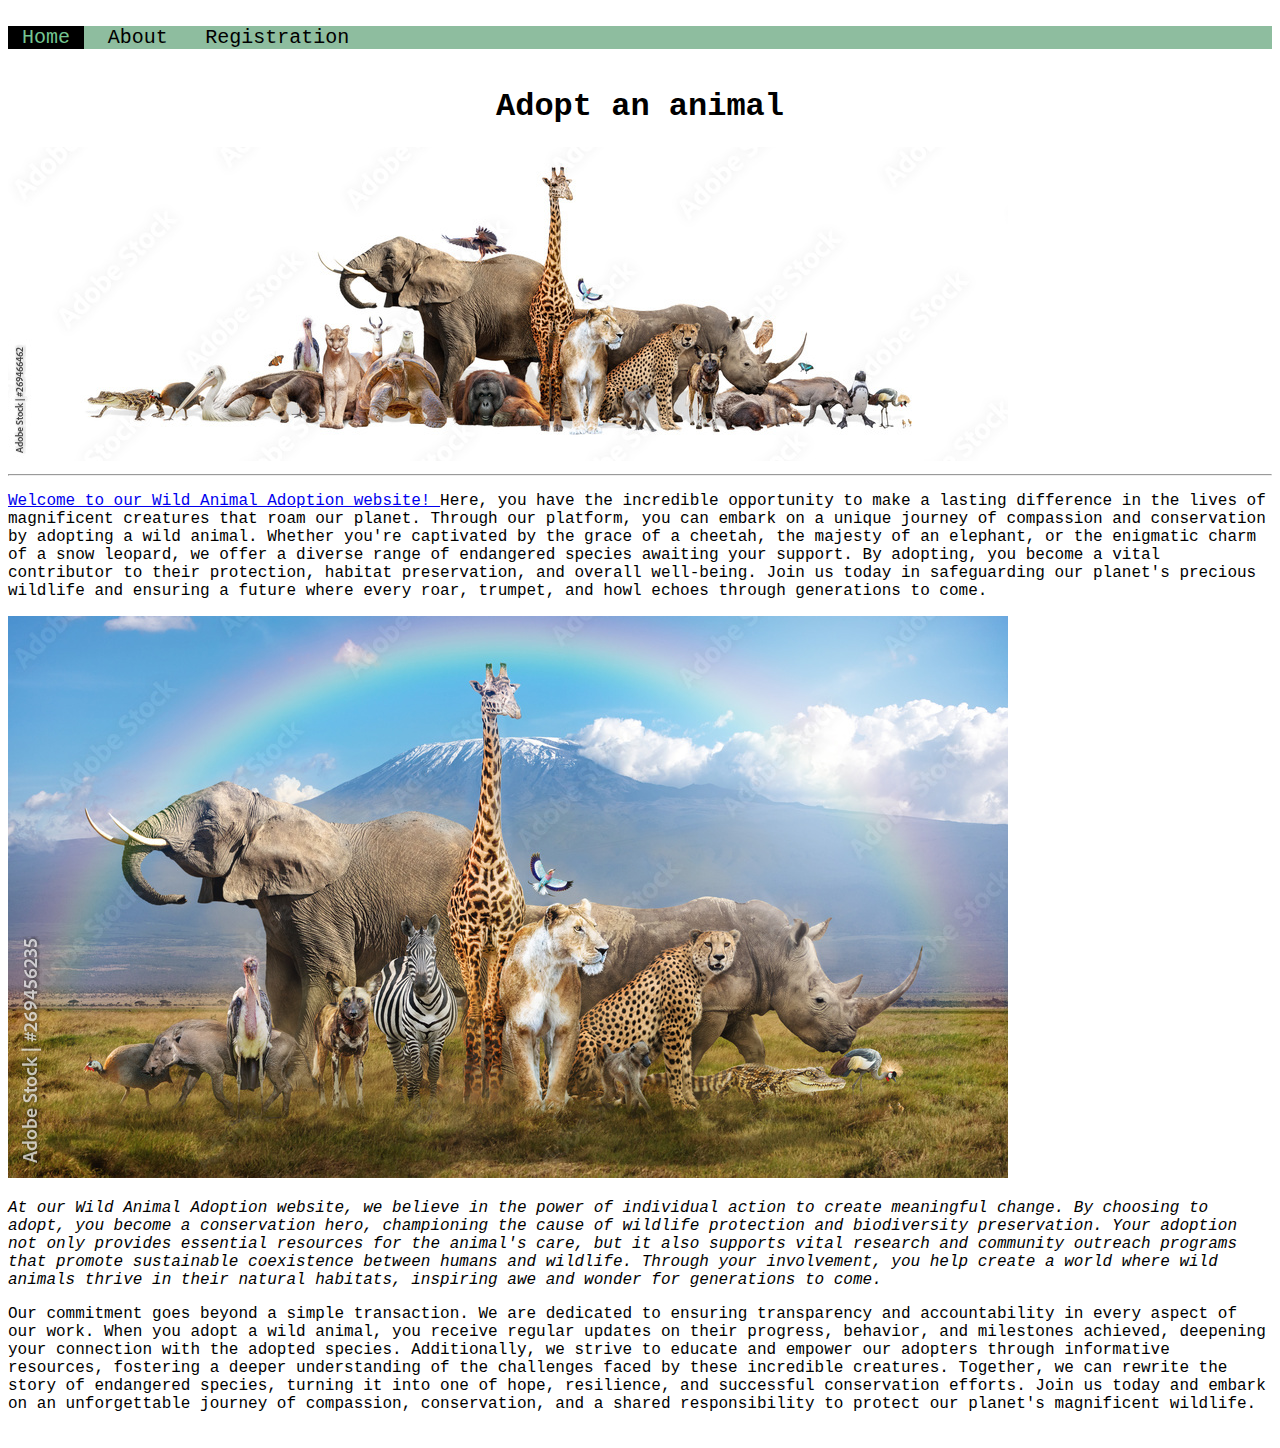
<file: CAT2/index.html>
<!DOCTYPE html>
<html>
<head>
	<meta charset="utf-8">
	<meta name="viewport" content="width=device-width, initial-scale=1">
	<title>Home</title>
	<link rel="stylesheet" type="text/css" href="navBar.css">
</head>
<body>
	<br>
	<ul class="navBar">
		<li><a href="index.html" class="active">Home</a></li>
		<li><a href="about.html">About</a></li>
		<li><a href="registration.html">Registration</a></li>
	</ul>
	<br>
	<h1 style="text-align: center;">Adopt an animal</h1>
	<img src="animals.jpg">
	<br>
	<hr>
	<p><a href="registration.html">Welcome to our Wild Animal Adoption website! </a>Here, you have the incredible opportunity to make a lasting difference in the lives of magnificent creatures that roam our planet. Through our platform, you can embark on a unique journey of compassion and conservation by adopting a wild animal. Whether you're captivated by the grace of a cheetah, the majesty of an elephant, or the enigmatic charm of a snow leopard, we offer a diverse range of endangered species awaiting your support. By adopting, you become a vital contributor to their protection, habitat preservation, and overall well-being. Join us today in safeguarding our planet's precious wildlife and ensuring a future where every roar, trumpet, and howl echoes through generations to come.</p>
	<img src="animals2.jpg">

	<p><i>At our Wild Animal Adoption website, we believe in the power of individual action to create meaningful change. By choosing to adopt, you become a conservation hero, championing the cause of wildlife protection and biodiversity preservation. Your adoption not only provides essential resources for the animal's care, but it also supports vital research and community outreach programs that promote sustainable coexistence between humans and wildlife. Through your involvement, you help create a world where wild animals thrive in their natural habitats, inspiring awe and wonder for generations to come.</i></p>

	<p>Our commitment goes beyond a simple transaction. We are dedicated to ensuring transparency and accountability in every aspect of our work. When you adopt a wild animal, you receive regular updates on their progress, behavior, and milestones achieved, deepening your connection with the adopted species. Additionally, we strive to educate and empower our adopters through informative resources, fostering a deeper understanding of the challenges faced by these incredible creatures. Together, we can rewrite the story of endangered species, turning it into one of hope, resilience, and successful conservation efforts. Join us today and embark on an unforgettable journey of compassion, conservation, and a shared responsibility to protect our planet's magnificent wildlife.</p>

</body>
</html>
</file>
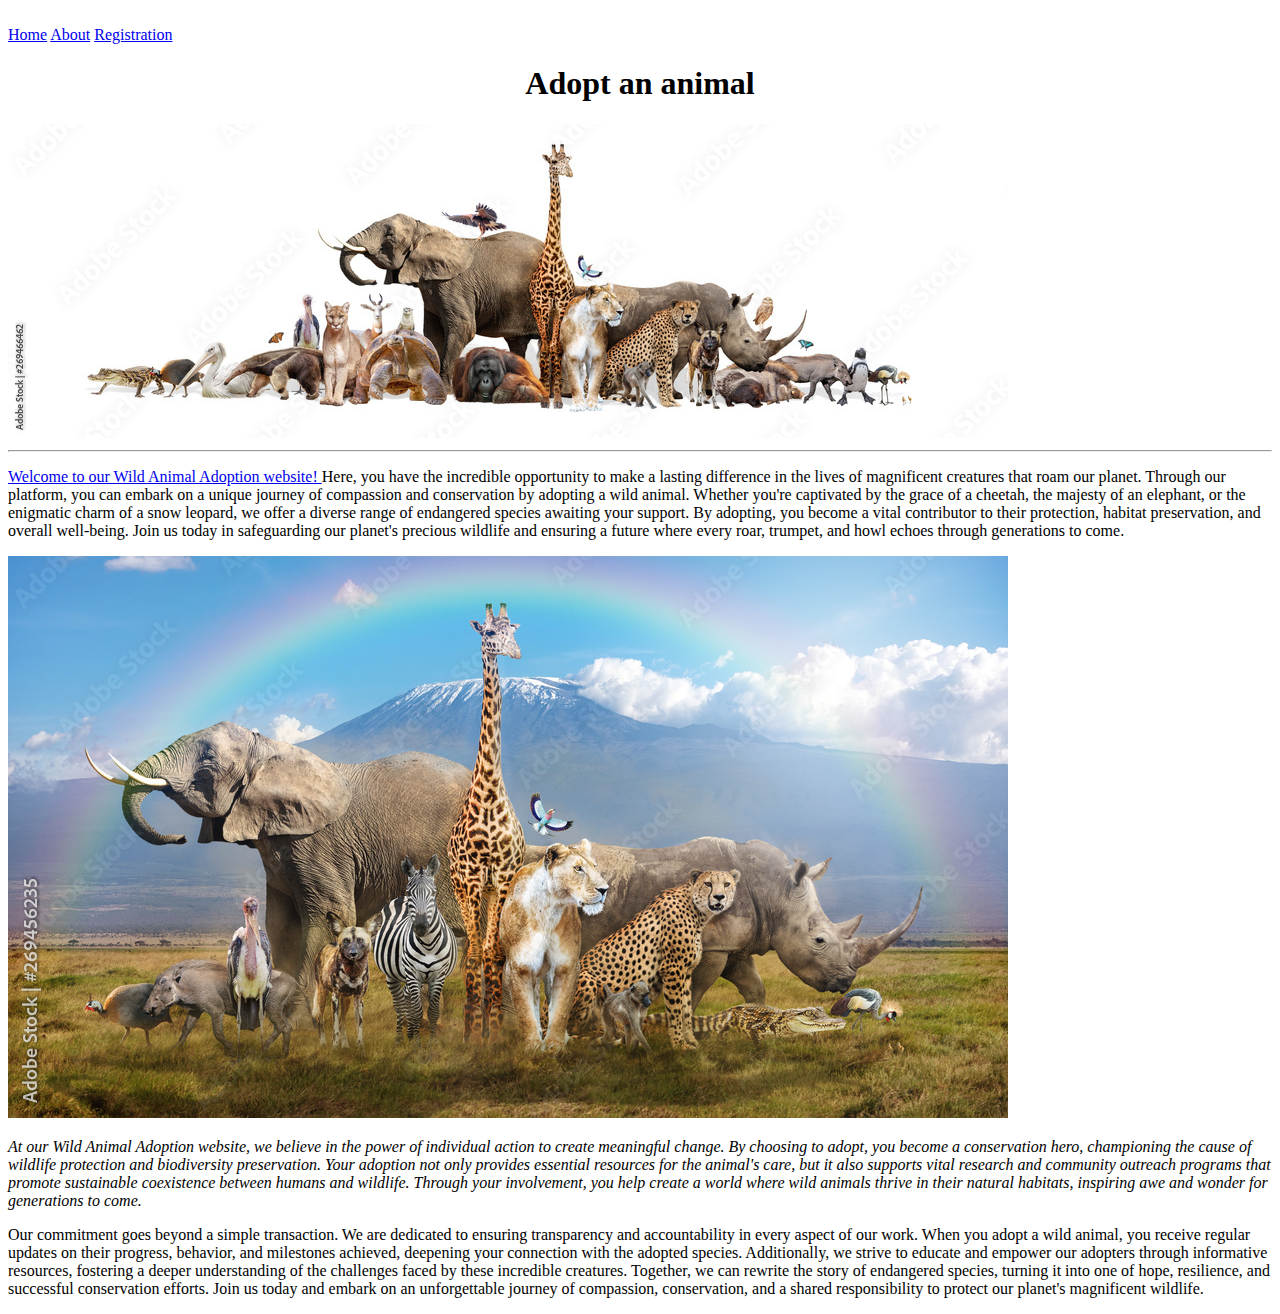
<file: Lab1/index.html>
<!DOCTYPE html>
<html>
<head>
	<meta charset="utf-8">
	<meta name="viewport" content="width=device-width, initial-scale=1">
	<title>Home</title>
</head>
<body>
	<br>
	<a href="index.html">Home</a>
	<a href="about.html">About</a>
	<a href="registration.html">Registration</a>
	<br>
	<h1 style="text-align: center;">Adopt an animal</h1>
	<img src="animals.jpg">
	<br>
	<hr>
	<p><a href="registration.html">Welcome to our Wild Animal Adoption website! </a>Here, you have the incredible opportunity to make a lasting difference in the lives of magnificent creatures that roam our planet. Through our platform, you can embark on a unique journey of compassion and conservation by adopting a wild animal. Whether you're captivated by the grace of a cheetah, the majesty of an elephant, or the enigmatic charm of a snow leopard, we offer a diverse range of endangered species awaiting your support. By adopting, you become a vital contributor to their protection, habitat preservation, and overall well-being. Join us today in safeguarding our planet's precious wildlife and ensuring a future where every roar, trumpet, and howl echoes through generations to come.</p>
	<img src="animals2.jpg">

	<p><i>At our Wild Animal Adoption website, we believe in the power of individual action to create meaningful change. By choosing to adopt, you become a conservation hero, championing the cause of wildlife protection and biodiversity preservation. Your adoption not only provides essential resources for the animal's care, but it also supports vital research and community outreach programs that promote sustainable coexistence between humans and wildlife. Through your involvement, you help create a world where wild animals thrive in their natural habitats, inspiring awe and wonder for generations to come.</i></p>

	<p>Our commitment goes beyond a simple transaction. We are dedicated to ensuring transparency and accountability in every aspect of our work. When you adopt a wild animal, you receive regular updates on their progress, behavior, and milestones achieved, deepening your connection with the adopted species. Additionally, we strive to educate and empower our adopters through informative resources, fostering a deeper understanding of the challenges faced by these incredible creatures. Together, we can rewrite the story of endangered species, turning it into one of hope, resilience, and successful conservation efforts. Join us today and embark on an unforgettable journey of compassion, conservation, and a shared responsibility to protect our planet's magnificent wildlife.</p>

</body>
</html>
</file>
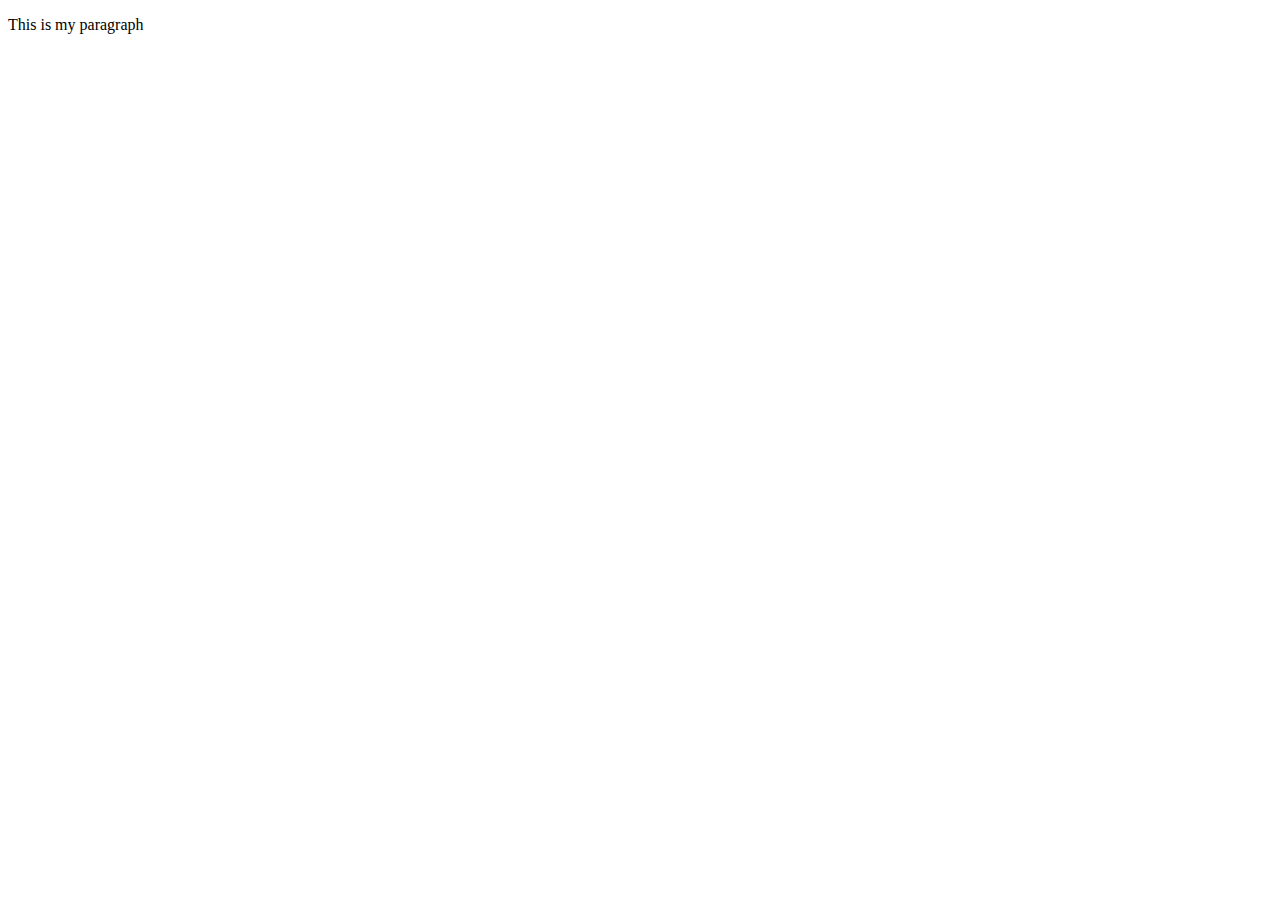
<file: JavaScript/JS1/index.html>
<!DOCTYPE html>
<!DOCTYPE html>
<html>
<head>
	<meta charset="utf-8">
	<meta name="viewport" content="width=device-width, initial-scale=1">
	<title>JavaScript Class</title>
	<!--Can be added to either the head or body section-->
	<script>
		//statement logs something on console. Like printing
		console.log("Hello World");
	</script>
</head>
<body>
	<p id="myParagraph" class="parClass">This is my paragraph</p>

	<!--Can be added at the end of the body section so that the webpage loads first to make it faster-->
	<script src="index.js"></script>
</body>
</html>
</file>
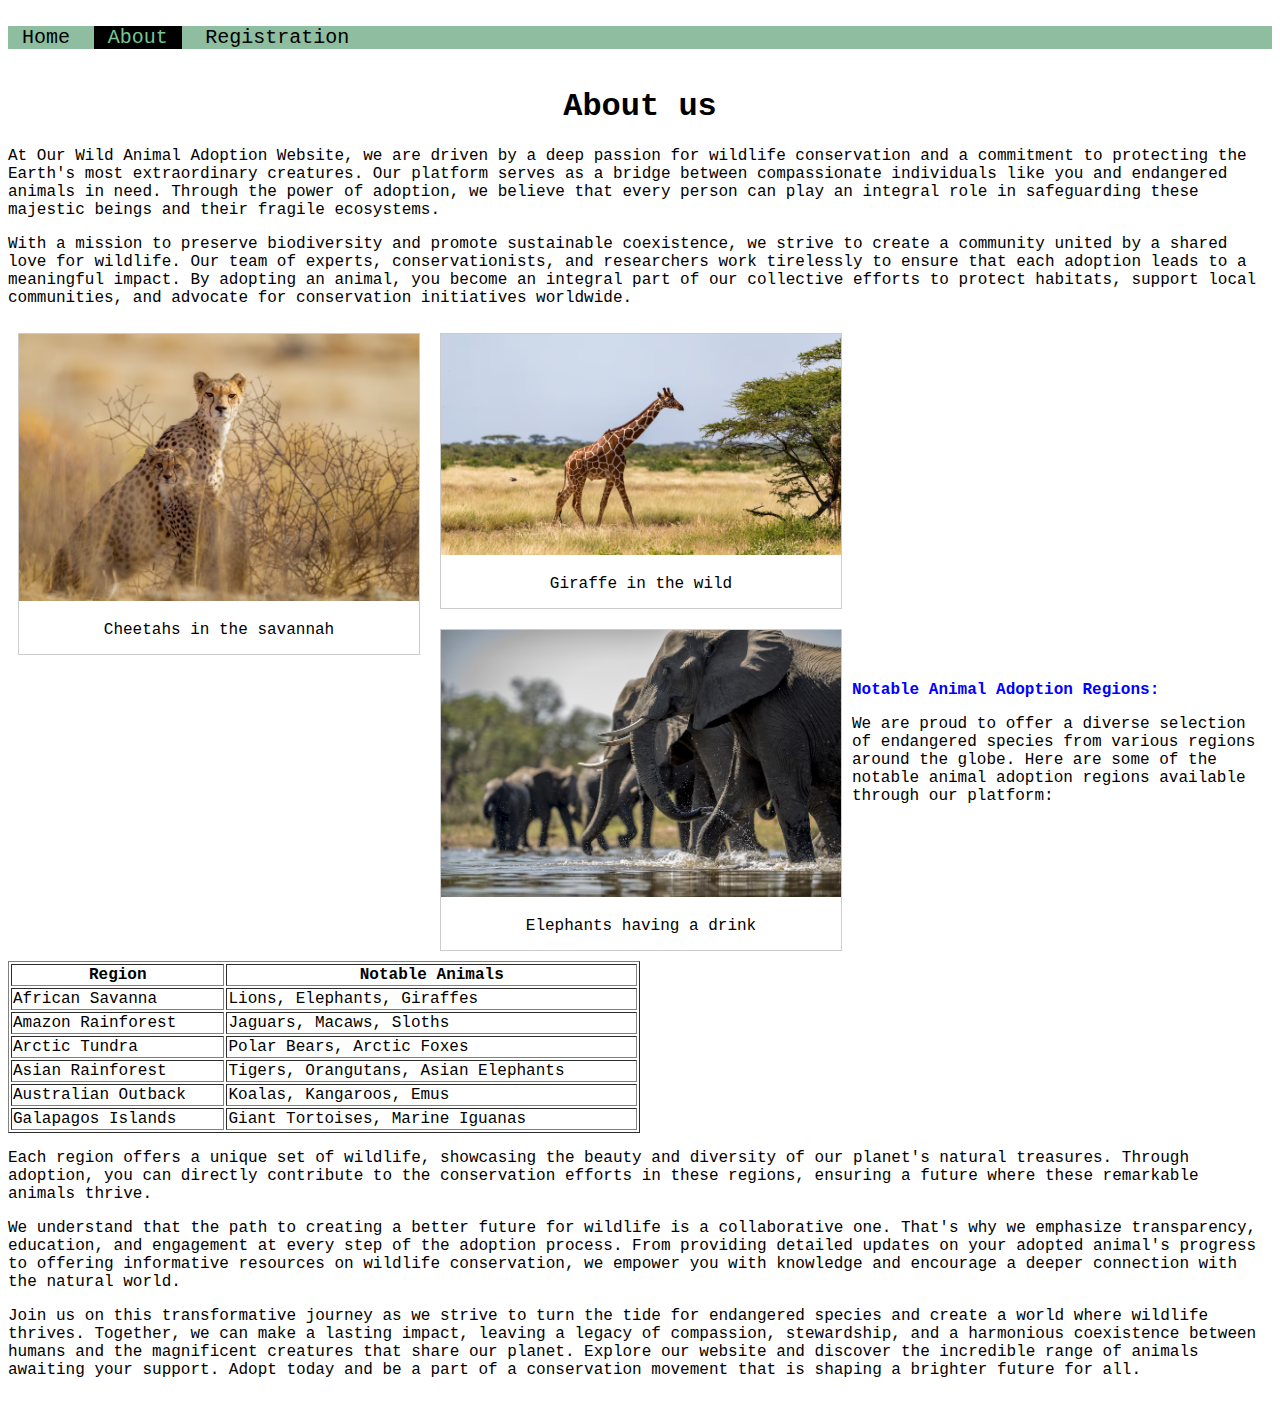
<file: CAT2/about.html>
<!DOCTYPE html>
<html>
<head>
	<meta charset="utf-8">
	<meta name="viewport" content="width=device-width, initial-scale=1">
	<title>About</title>
	<link rel="stylesheet" type="text/css" href="navBar.css">
	<link rel="stylesheet" type="text/css" href="imgGallery.css">
</head>
<body>
	<br>
	<ul class="navBar">
		<li><a href="index.html">Home</a></li>
		<li><a href="about.html" class="active">About</a></li>
		<li><a href="registration.html">Registration</a></li>
	</ul>
	<br>
	<h1 style="text-align: center;">About us</h1>
	<p>At Our Wild Animal Adoption Website, we are driven by a deep passion for wildlife conservation and a commitment to protecting the Earth's most extraordinary creatures. Our platform serves as a bridge between compassionate individuals like you and endangered animals in need. Through the power of adoption, we believe that every person can play an integral role in safeguarding these majestic beings and their fragile ecosystems.</p>
	<p>With a mission to preserve biodiversity and promote sustainable coexistence, we strive to create a community united by a shared love for wildlife. Our team of experts, conservationists, and researchers work tirelessly to ensure that each adoption leads to a meaningful impact. By adopting an animal, you become an integral part of our collective efforts to protect habitats, support local communities, and advocate for conservation initiatives worldwide.</p>
	<div class="gallery">
 		<a target="_blank" href="cheetah.avif">
    		<img src="cheetah.avif" alt="Cheetah" width="600" height="400">
  		</a>
  		<div class="desc">Cheetahs in the savannah</div>
	</div>
	<div class="gallery">
 		<a target="_blank" href="giraffe.avif">
    		<img src="giraffe.avif" alt="Giraffe" width="600" height="400">
  		</a>
  		<div class="desc">Giraffe in the wild</div>
	</div>
	<div class="gallery">
 		<a target="_blank" href="elephants.avif">
    		<img src="elephants.avif" alt="Elephant" width="600" height="400">
  		</a>
  		<div class="desc">Elephants having a drink</div>
	</div>
	<br>
	<br><br><br><br><br><br><br><br><br><br><br><br><br><br><br><br><br><br>
	<p style="color: blue"><b>Notable Animal Adoption Regions:</b></p>
	<p>We are proud to offer a diverse selection of endangered species from various regions around the globe. Here are some of the notable animal adoption regions available through our platform:</p>
	<table border="1px" width="50%">
			<!-- tr creates table row -->
			<tr>
				<th>Region</th>
				<th>Notable Animals</th>
			</tr>
			<tr>
				<td>African Savanna</td>
				<td>Lions, Elephants, Giraffes</td>
			</tr>
			<tr>
				<td>Amazon Rainforest</td>
				<td>Jaguars, Macaws, Sloths</td>
			</tr>
			<tr>
				<td>Arctic Tundra</td>
				<td>Polar Bears, Arctic Foxes</td>
			</tr>
			<tr>
				<td>Asian Rainforest</td>
				<td>Tigers, Orangutans, Asian Elephants</td>
			</tr>
			<tr>
				<td>Australian Outback</td>
				<td>Koalas, Kangaroos, Emus</td>
			</tr>
			<tr>
				<td>Galapagos Islands</td>
				<td>Giant Tortoises, Marine Iguanas</td>
			</tr>
		</table>
		<p>Each region offers a unique set of wildlife, showcasing the beauty and diversity of our planet's natural treasures. Through adoption, you can directly contribute to the conservation efforts in these regions, ensuring a future where these remarkable animals thrive.</p>
		<p>We understand that the path to creating a better future for wildlife is a collaborative one. That's why we emphasize transparency, education, and engagement at every step of the adoption process. From providing detailed updates on your adopted animal's progress to offering informative resources on wildlife conservation, we empower you with knowledge and encourage a deeper connection with the natural world.</p>
		<p>Join us on this transformative journey as we strive to turn the tide for endangered species and create a world where wildlife thrives. Together, we can make a lasting impact, leaving a legacy of compassion, stewardship, and a harmonious coexistence between humans and the magnificent creatures that share our planet. Explore our website and discover the incredible range of animals awaiting your support. Adopt today and be a part of a conservation movement that is shaping a brighter future for all.</p>
</body>
</html>
</file>
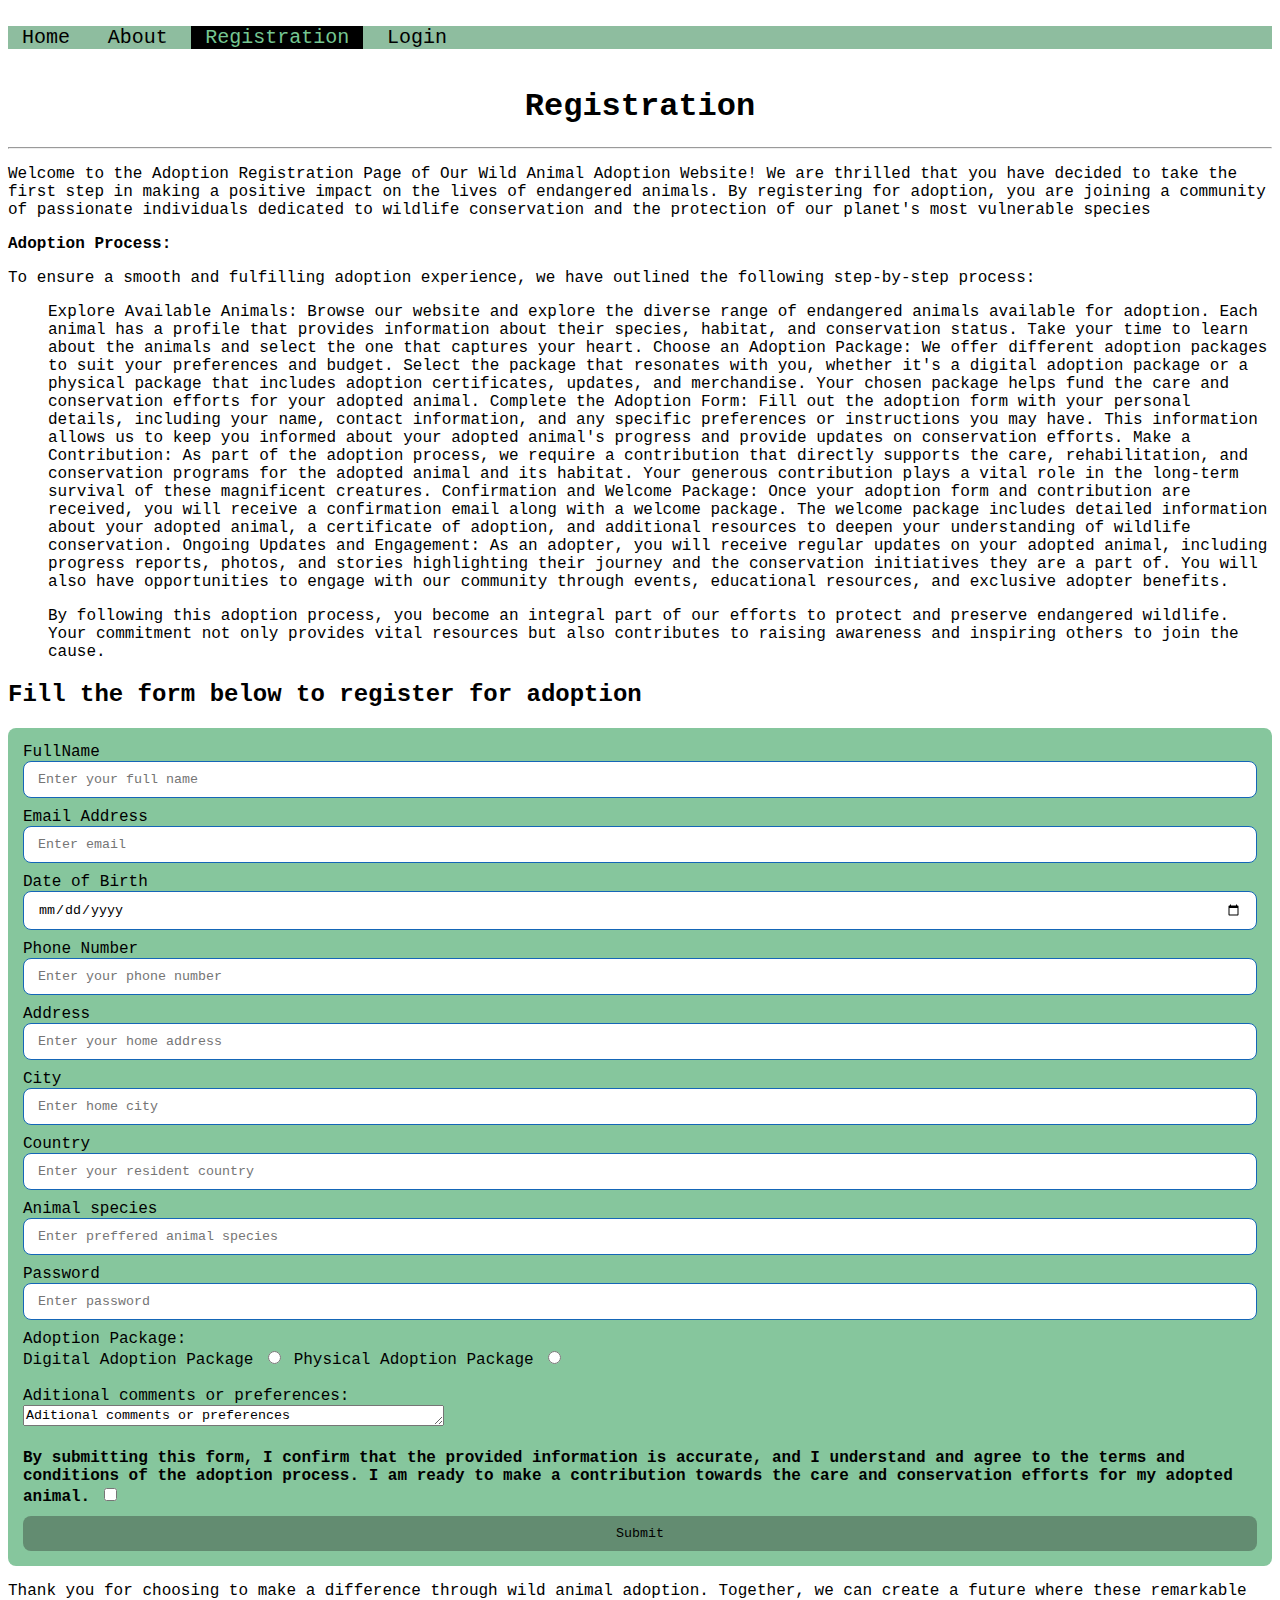
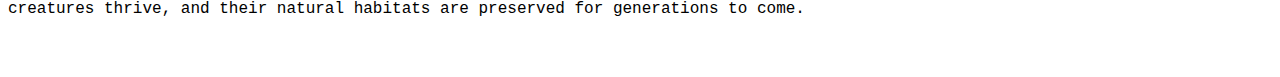
<file: CAT2/registration.html>
<!DOCTYPE html>
<html>
<head>
	<meta charset="utf-8">
	<meta name="viewport" content="width=device-width, initial-scale=1">
	<title>Registration</title>
	<link rel="stylesheet" type="text/css" href="navBar.css">
	<link rel="stylesheet" type="text/css" href="form.css">
</head>
<body>
	<br>
	<ul class="navBar">
		<li><a href="index.html">Home</a></li>
		<li><a href="about.html">About</a></li>
		<li><a href="registration.html" class="active">Registration</a></li>
		<li><a href="login.php" class="login">Login</a></li>
	</ul>
	<br>
	<h1 style="text-align: center;">Registration</h1>
	<hr>
	<p>Welcome to the Adoption Registration Page of Our Wild Animal Adoption Website! We are thrilled that you have decided to take the first step in making a positive impact on the lives of endangered animals. By registering for adoption, you are joining a community of passionate individuals dedicated to wildlife conservation and the protection of our planet's most vulnerable species</p>
	<p><b>Adoption Process:</b></p>
	<p>To ensure a smooth and fulfilling adoption experience, we have outlined the following step-by-step process:</p>
	<ol>
		<li>Explore Available Animals: Browse our website and explore the diverse range of endangered animals available for adoption. Each animal has a profile that provides information about their species, habitat, and conservation status. Take your time to learn about the animals and select the one that captures your heart.</li>
		<li>Choose an Adoption Package: We offer different adoption packages to suit your preferences and budget. Select the package that resonates with you, whether it's a digital adoption package or a physical package that includes adoption certificates, updates, and merchandise. Your chosen package helps fund the care and conservation efforts for your adopted animal.</li>
		<li>Complete the Adoption Form: Fill out the adoption form with your personal details, including your name, contact information, and any specific preferences or instructions you may have. This information allows us to keep you informed about your adopted animal's progress and provide updates on conservation efforts.</li>
		<li>Make a Contribution: As part of the adoption process, we require a contribution that directly supports the care, rehabilitation, and conservation programs for the adopted animal and its habitat. Your generous contribution plays a vital role in the long-term survival of these magnificent creatures.</li>
		<li>Confirmation and Welcome Package: Once your adoption form and contribution are received, you will receive a confirmation email along with a welcome package. The welcome package includes detailed information about your adopted animal, a certificate of adoption, and additional resources to deepen your understanding of wildlife conservation.</li>
		<li>Ongoing Updates and Engagement: As an adopter, you will receive regular updates on your adopted animal, including progress reports, photos, and stories highlighting their journey and the conservation initiatives they are a part of. You will also have opportunities to engage with our community through events, educational resources, and exclusive adopter benefits.</li>
		<p>By following this adoption process, you become an integral part of our efforts to protect and preserve endangered wildlife. Your commitment not only provides vital resources but also contributes to raising awareness and inspiring others to join the cause.</p>
	</ol>
	<h2>Fill the form below to register for adoption</h2>
	<div class="register">
		<form id="form" class="form">
			<label>FullName</label>
			<input type="text" class="username" id="username" name="username" placeholder="Enter your full name">
			<label>Email Address</label>
			<input type="text" class="email" id="email" name="email" placeholder="Enter email">
			<label>Date of Birth</label>
			<input type="date" class="dob" id = "dob" placeholder="Enter your dd/mm/yr">
			<label>Phone Number</label>
			<input type="Number" class="phoneNumber" id="phoneNumber" name="phoneNumber" placeholder="Enter your phone number">
			<label>Address</label>
			<input type="Number" name="homeAddress" placeholder="Enter your home address">
			<label>City</label>
			<input type="text" name="city" placeholder="Enter home city">
			<label>Country</label>
			<input type="text" name="country" placeholder="Enter your resident country">
			<label>Animal species</label>
			<input type="text" name="animalSpecies" placeholder="Enter preffered animal species">
			<label>Password</label>
			<input type="password" class="password" id="password" name="password" placeholder="Enter password">
			<label>Adoption Package:</label>
			<br>
			<label>Digital Adoption Package</label>
			<input type="radio" name="adoptionPackage" value="digitalAdoption">
			<label>Physical Adoption Package</label>
			<input type="radio" name="adoptionPackage" value="physicalAdoption">
			<br>
			<br>
			<label>Aditional comments or preferences:</label>
			<br>
			<textarea rows="1" cols="50" name="additionalComments">Aditional comments or preferences</textarea>
			<br>
			<br>
			<label><b>By submitting this form, I confirm that the provided information is accurate, and I understand and agree to the terms and conditions of the adoption process. I am ready to make a contribution towards the care and conservation efforts for my adopted animal.</b></label>
			<input type="checkbox" name="TnC" required>
			<input type="submit" name="submit" value="Submit">
		</form>
	</div>
	<p>Thank you for choosing to make a difference through wild animal adoption. Together, we can create a future where these remarkable creatures thrive, and their natural habitats are preserved for generations to come.</p>

	<!-- <script type="text/javascript" src="reg.js"></script> -->
	<script type="text/javascript" src="registration.js"></script>

</body>
</html>
</file>
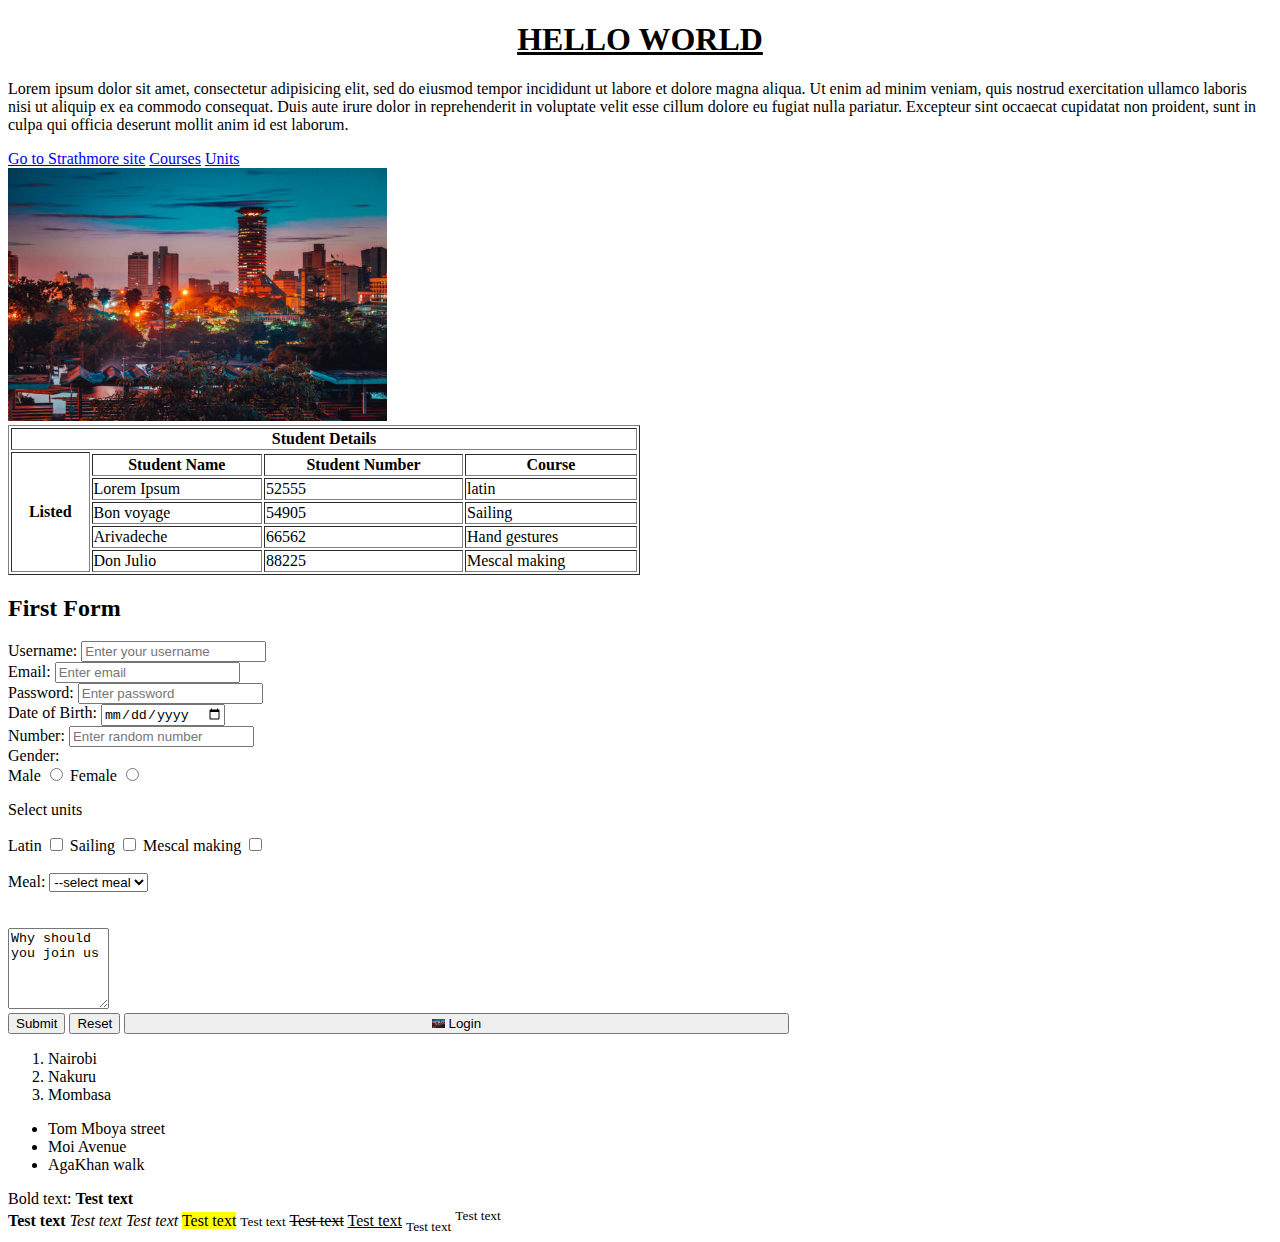
<file: Class work/home2.html>
<!-- Basic structure of HTML files -->
<!DOCTYPE html> <!-- helps browser know it is a html5 doc -->
<html>
	<head> <!-- info about the page -->
		<title> Web Dev Evening</title>
	</head>
	<body> <!-- elements to be seen on the page-->
		<!-- headings -->
		<!-- style attribute to style elements -->
		<!-- is a hectic method to style asit is inline styling -->
		<!-- this means that all elements need to be styled individually. Easier in CSS -->
		<h1 style="text-align: center; text-decoration: underline;">HELLO WORLD</h1>
		<!--	
		<h2>HELLO WORLD</h2>
		<h3>HELLO WORLD</h3>
		<h4>HELLO WORLD</h4>
		<h5>HELLO WORLD</h5>
		<h6>HELLO WORLD</h6>
		-->
		<!-- paragraphs -->
		<p>Lorem ipsum dolor sit amet, consectetur adipisicing elit, sed do eiusmod
		tempor incididunt ut labore et dolore magna aliqua. Ut enim ad minim veniam,
		quis nostrud exercitation ullamco laboris nisi ut aliquip ex ea commodo
		consequat. Duis aute irure dolor in reprehenderit in voluptate velit esse
		cillum dolore eu fugiat nulla pariatur. Excepteur sint occaecat cupidatat non
		proident, sunt in culpa qui officia deserunt mollit anim id est laborum.</p>
		<!-- links -->
		<!-- <a> is the first element we are looking at-->
		<!-- elements have attributes placed in opening tab. For links it its href -->
		<a href="https://strathmore.edu/">Go to Strathmore site</a>
		<!-- this element can also link to another file we've created -->
		<a href="index.html">Courses</a>
		<!-- to avoid linking to a non existent file, # can be used instead of leaving the attribute empty -->
		<a href="#">Units</a>
		<!-- images -->
		<!-- image is self closing and attribute source -->
		<!--width attribute scales so just one suffices. 
			alt provides descriptive text incase source image fails  -->
		<!-- br breaks to a new line -->
		<br>
		<img src="nairobi.jpg" width="30%" alt="Nighttime Nairobi skyline" >
		<br>
		<!-- tables -->
		<!-- border attribte to put borders on our table -->
		<table border="1px" width="50%">
			<!-- tr creates table row -->
			<tr>
				<!-- colspan used to merge fields in a table. rowspan used for rows 
					number describes how far to span-->
				<th colspan="4">Student Details</th> 
			</tr>
			<tr>
				<th rowspan="6">Listed</th>
			</tr>
			<tr>
				<!-- td Table Data, creates columns. each td is each column -->
				<!-- th can be used to designate, using bold, the header row of the table -->
				<th>Student Name</th>
				<th>Student Number</th>
				<th>Course</th>
			</tr>
			<tr>
				<td>Lorem Ipsum</td>
				<td>52555</td>
				<td>latin</td>
			</tr>
			<tr>
				<td>Bon voyage</td>
				<td>54905</td>
				<td>Sailing</td>
			</tr>
			<tr>
				<td>Arivadeche</td>
				<td>66562</td>
				<td>Hand gestures</td>
			</tr>
			<tr>
				<td>Don Julio</td>
				<td>88225</td>
				<td>Mescal making</td>
			</tr>
		</table>
		<h2>First Form</h2>
		<!-- forms and form elements -->
		<!-- action attribute selects where the form should be stores in the DB once submitted -->
		<form action="registration.php" method="post">
			<!-- Div element converts an inline elements into a block elements -->
			<!-- this allows the element to take up the whole line on the page -->
			<div>
				<!-- label is a more appropriate way of adding tags too input fields compared to paragraphs -->
				<label for="username">Username:</label>
				<!-- input creates an input field -->
				<!-- type defines type of data to be received. defauls to text(alphanumeric characters) -->
				<!-- name helps link input to datatype in backend -->
				<!-- placeholder houses descrition for user on data needed -->
				<!-- required highlights necessary fields that cannot remain empty -->
				<input type="text" name="username" placeholder="Enter your username" required>
			</div>
			<div>
				<label for="useremail">Email:</label>
				<input type="email" name="useremail" placeholder="Enter email" required>
			</div>
			<div>
				<label for="password">Password:</label>
				<input type="password" name="password" placeholder="Enter password" required>
			</div>
			<div>
				<label for="userdob">Date of Birth:</label>
				<input type="Date" name="userdob" placeholder="Enter date of birth" required>
			</div>
			<div>
				<label for="number">Number:</label>
				<input type="Number" name="number" placeholder="Enter random number">
			</div>
			<!-- Radio buttons -->
			<!-- Radio buttons used for drop down select options -->
			<!-- Radio buttons should have the same name to keep user to only selecting one -->
			<!-- Value attribute here is important as they are the defaults for select option -->
			<label for="gender">Gender:</label>
			<div>
				<label>Male</label>
				<input type="radio" name="gender" value="male">
				<label>Female</label>
				<input type="radio" name="gender" value="female">
			</div>
			<!-- Checkbox -->
			<!-- unlike radio button, checkbox should have different names to allow multiple inputs -->
			<div>
				<p>Select units</p>
				<label>Latin</label>
				<input type="checkbox" name="unit1">
				<label>Sailing</label>
				<input type="checkbox" name="unit2">
				<label>Mescal making</label>
				<input type="checkbox" name="unit3">
			</div>
			<br>
			<!-- Select element -->
			<!-- used for selecting options off a drop down menu -->
			<div>
				<label for="meals">Meal:</label>
				<select name="meals">
					<option>--select meal</option>
					<option>Rice</option>
					<option>Beans</option>
					<option>Chapati</option>
					<option>Ugali</option>
				</select>
			</div>
			<br>
			<br>
			<!-- text area used to provide text field -->
			<textarea rows="5" cols="10">Why should you join us</textarea>
			<div>
				<input type="submit" name="submit">
				<input type="reset" name="reset">
				<!-- Button -->
				<!-- buttons usefull as you can embed icons and other items within it -->
				<button>
					<img src="nairobi.jpg" width="2%">
					Login
				</button>
			</div>
		</form>
		<!-- Lists -->
		<!-- Ordered lists -->
		<ol>
			<li>Nairobi</li>
			<li>Nakuru</li>
			<li>Mombasa</li>
		</ol>
		<!-- Unordered lists -->
		<ul>
			<li>Tom Mboya street</li>
			<li>Moi Avenue</li>
			<li>AgaKhan walk</li>
		</ul>
		<!-- Various text editing elements -->
		<div>
			<label>Bold text:</label>
			<b>Test text</b>
		</div>
		<strong>Test text</strong>
		<i>Test text</i>
		<em>Test text</em>
		<mark>Test text</mark>
		<small>Test text</small>
		<del>Test text</del>
		<ins>Test text</ins>
		<sub>Test text</sub>
		<sup>Test text</sup>
	</body>
</html>
</file>
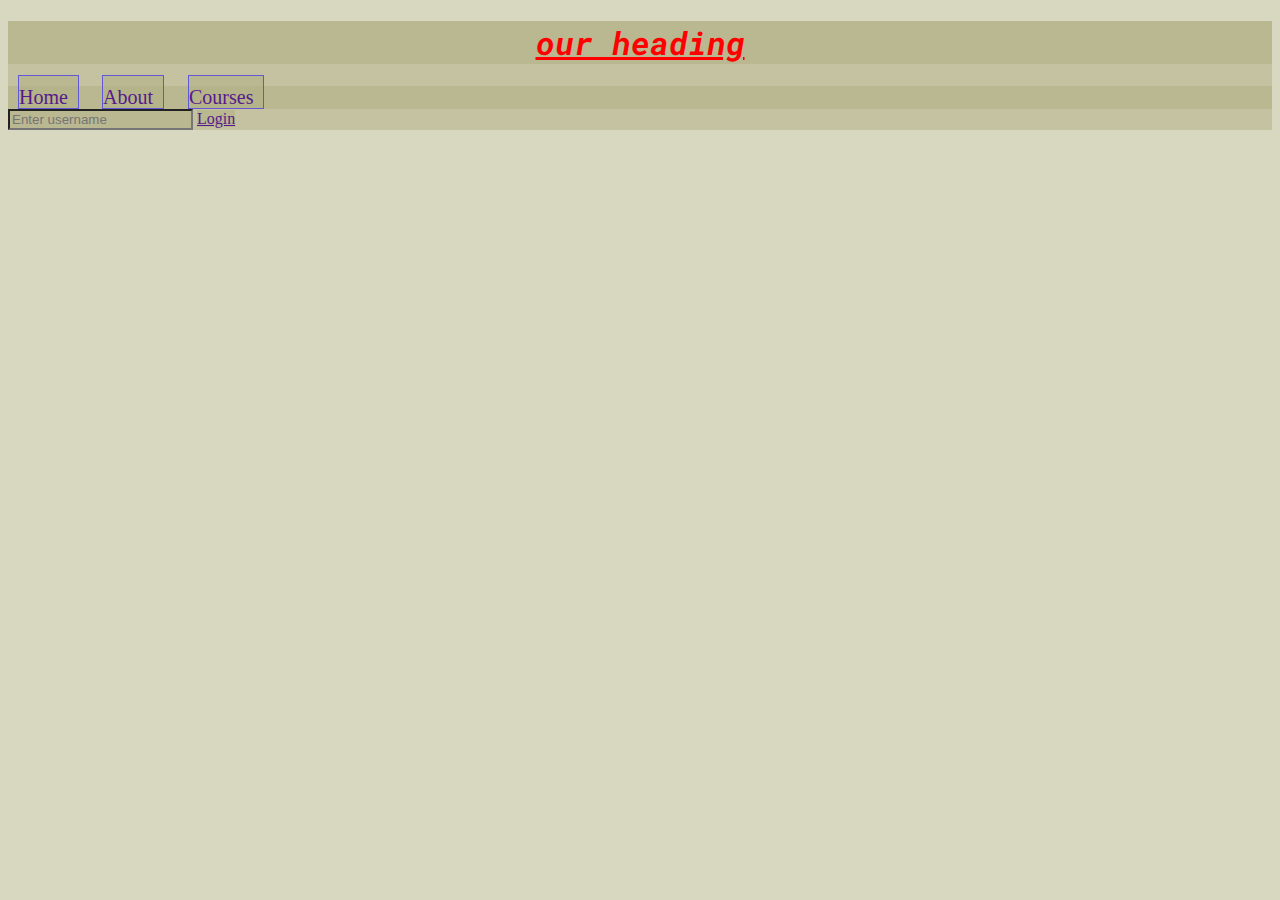
<file: Class work/home3.html>
<!-- Starting on CSS 03/06/23 -->
<!-- Basic structure of HTML files -->
<!DOCTYPE html> <!-- helps browser know it is a html5 doc -->
<html>
	<head> <!-- info about the page -->
		<!-- set encoding type -->
		<meta charset="utf-8">
		<!-- set scalling to appear correctly on all devices -->
		<meta name="viewport" content="width=device-width, initial-scale=1">
		<title> </title>
		<!-- Using google fonts to import extra font -->
		<link rel="preconnect" href="https://fonts.googleapis.com">
		<link rel="preconnect" href="https://fonts.gstatic.com" crossorigin>
		<link href="https://fonts.googleapis.com/css2?family=Roboto+Mono:wght@200&display=swap" rel="stylesheet">

	</head>
	<body> <!-- elements to be seen on the page-->
		<!-- Inline CSS -->
		<!-- inline css has priority over both internal and external css -->
		<h1 style="color: red;" id="heading1" class="makeBold">
			our heading
		</h1>
		<div class="topLinks">
			<a href="">Home</a>
			<a href="">About</a>
			<a href="">Courses</a>
		</div>
		<input type="text" name="username" placeholder="Enter username">
		<a href="">Login</a>
		<!-- Internal CSS -->
		<style type="text/css">
			h1{
				color: green;
				text-align: center;
			}
		</style>
		<!-- External css -->
		<!-- linking an external file to our html -->
		<link rel="stylesheet" href="index.css">
	</body>
</html>
</file>
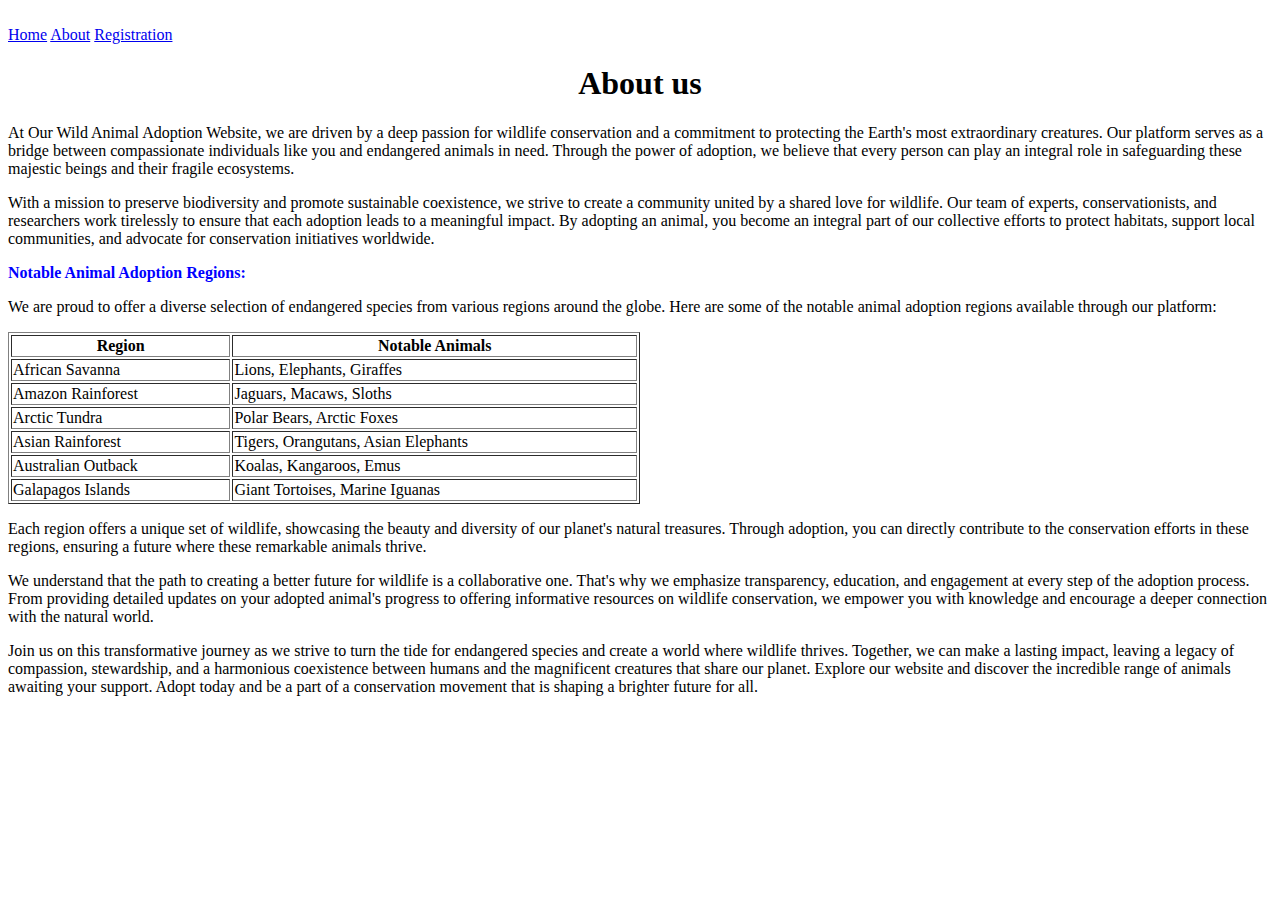
<file: Lab1/about.html>
<!DOCTYPE html>
<html>
<head>
	<meta charset="utf-8">
	<meta name="viewport" content="width=device-width, initial-scale=1">
	<title>About</title>
</head>
<body>
	<br>
	<a href="index.html">Home</a>
	<a href="about.html">About</a>
	<a href="registration.html">Registration</a>
	<br>
	<h1 style="text-align: center;">About us</h1>
	<p>At Our Wild Animal Adoption Website, we are driven by a deep passion for wildlife conservation and a commitment to protecting the Earth's most extraordinary creatures. Our platform serves as a bridge between compassionate individuals like you and endangered animals in need. Through the power of adoption, we believe that every person can play an integral role in safeguarding these majestic beings and their fragile ecosystems.</p>
	<p>With a mission to preserve biodiversity and promote sustainable coexistence, we strive to create a community united by a shared love for wildlife. Our team of experts, conservationists, and researchers work tirelessly to ensure that each adoption leads to a meaningful impact. By adopting an animal, you become an integral part of our collective efforts to protect habitats, support local communities, and advocate for conservation initiatives worldwide.</p>
	<p style="color: blue"><b>Notable Animal Adoption Regions:</b></p>
	<p>We are proud to offer a diverse selection of endangered species from various regions around the globe. Here are some of the notable animal adoption regions available through our platform:</p>
	<table border="1px" width="50%">
			<!-- tr creates table row -->
			<tr>
				<th>Region</th>
				<th>Notable Animals</th>
			</tr>
			<tr>
				<td>African Savanna</td>
				<td>Lions, Elephants, Giraffes</td>
			</tr>
			<tr>
				<td>Amazon Rainforest</td>
				<td>Jaguars, Macaws, Sloths</td>
			</tr>
			<tr>
				<td>Arctic Tundra</td>
				<td>Polar Bears, Arctic Foxes</td>
			</tr>
			<tr>
				<td>Asian Rainforest</td>
				<td>Tigers, Orangutans, Asian Elephants</td>
			</tr>
			<tr>
				<td>Australian Outback</td>
				<td>Koalas, Kangaroos, Emus</td>
			</tr>
			<tr>
				<td>Galapagos Islands</td>
				<td>Giant Tortoises, Marine Iguanas</td>
			</tr>
		</table>
		<p>Each region offers a unique set of wildlife, showcasing the beauty and diversity of our planet's natural treasures. Through adoption, you can directly contribute to the conservation efforts in these regions, ensuring a future where these remarkable animals thrive.</p>
		<p>We understand that the path to creating a better future for wildlife is a collaborative one. That's why we emphasize transparency, education, and engagement at every step of the adoption process. From providing detailed updates on your adopted animal's progress to offering informative resources on wildlife conservation, we empower you with knowledge and encourage a deeper connection with the natural world.</p>
		<p>Join us on this transformative journey as we strive to turn the tide for endangered species and create a world where wildlife thrives. Together, we can make a lasting impact, leaving a legacy of compassion, stewardship, and a harmonious coexistence between humans and the magnificent creatures that share our planet. Explore our website and discover the incredible range of animals awaiting your support. Adopt today and be a part of a conservation movement that is shaping a brighter future for all.</p>
</body>
</html>
</file>
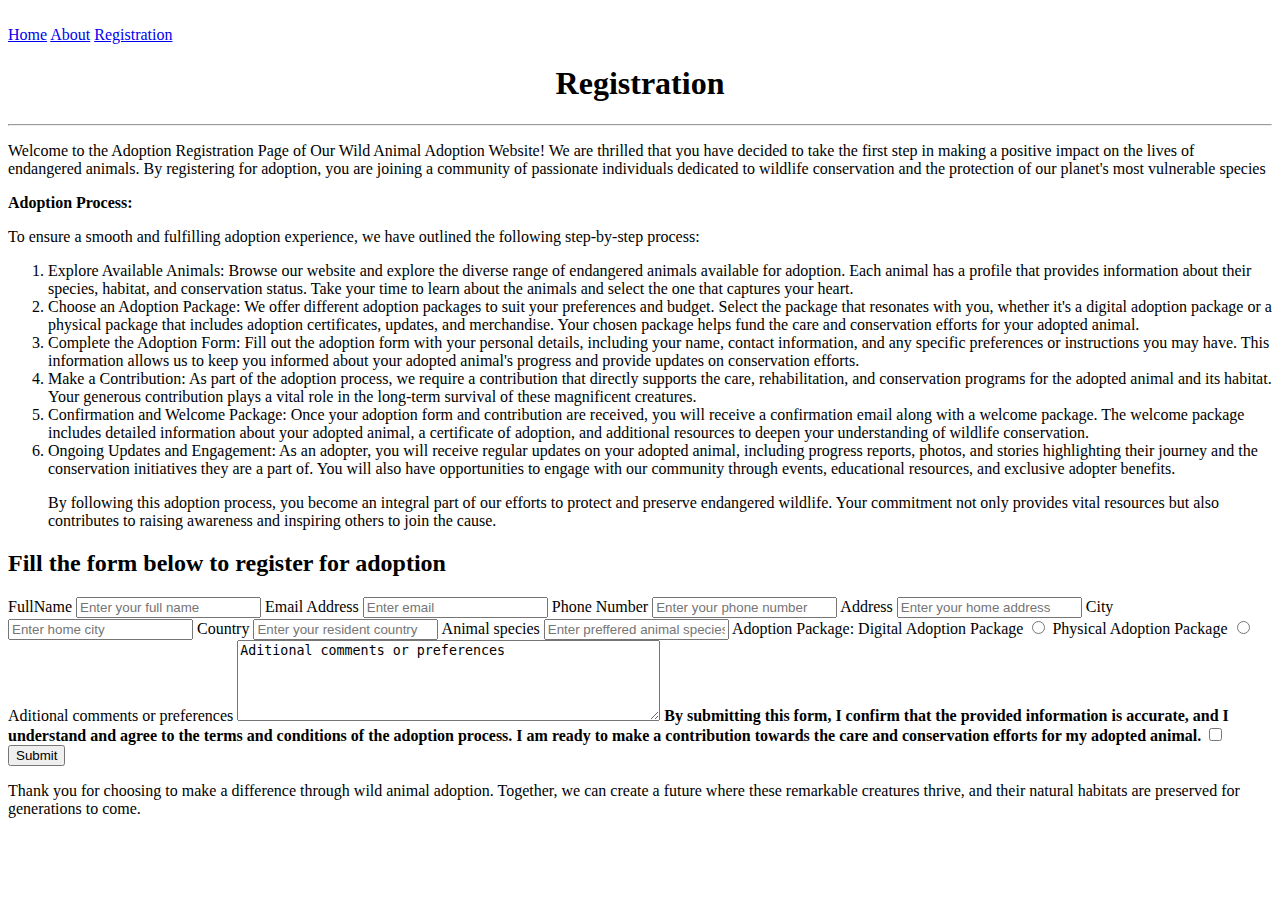
<file: Lab1/registration.html>
<!DOCTYPE html>
<html>
<head>
	<meta charset="utf-8">
	<meta name="viewport" content="width=device-width, initial-scale=1">
	<title>Registration</title>
</head>
<body>
	<br>
	<a href="index.html">Home</a>
	<a href="about.html">About</a>
	<a href="registration.html">Registration</a>
	<br>
	<h1 style="text-align: center;">Registration</h1>
	<hr>
	<p>Welcome to the Adoption Registration Page of Our Wild Animal Adoption Website! We are thrilled that you have decided to take the first step in making a positive impact on the lives of endangered animals. By registering for adoption, you are joining a community of passionate individuals dedicated to wildlife conservation and the protection of our planet's most vulnerable species</p>
	<p><b>Adoption Process:</b></p>
	<p>To ensure a smooth and fulfilling adoption experience, we have outlined the following step-by-step process:</p>
	<ol>
		<li>Explore Available Animals: Browse our website and explore the diverse range of endangered animals available for adoption. Each animal has a profile that provides information about their species, habitat, and conservation status. Take your time to learn about the animals and select the one that captures your heart.</li>
		<li>Choose an Adoption Package: We offer different adoption packages to suit your preferences and budget. Select the package that resonates with you, whether it's a digital adoption package or a physical package that includes adoption certificates, updates, and merchandise. Your chosen package helps fund the care and conservation efforts for your adopted animal.</li>
		<li>Complete the Adoption Form: Fill out the adoption form with your personal details, including your name, contact information, and any specific preferences or instructions you may have. This information allows us to keep you informed about your adopted animal's progress and provide updates on conservation efforts.</li>
		<li>Make a Contribution: As part of the adoption process, we require a contribution that directly supports the care, rehabilitation, and conservation programs for the adopted animal and its habitat. Your generous contribution plays a vital role in the long-term survival of these magnificent creatures.</li>
		<li>Confirmation and Welcome Package: Once your adoption form and contribution are received, you will receive a confirmation email along with a welcome package. The welcome package includes detailed information about your adopted animal, a certificate of adoption, and additional resources to deepen your understanding of wildlife conservation.</li>
		<li>Ongoing Updates and Engagement: As an adopter, you will receive regular updates on your adopted animal, including progress reports, photos, and stories highlighting their journey and the conservation initiatives they are a part of. You will also have opportunities to engage with our community through events, educational resources, and exclusive adopter benefits.</li>
		<p>By following this adoption process, you become an integral part of our efforts to protect and preserve endangered wildlife. Your commitment not only provides vital resources but also contributes to raising awareness and inspiring others to join the cause.</p>
	</ol>
	<h2>Fill the form below to register for adoption</h2>
	<div>
		<label>FullName</label>
		<input type="text" name="fullName" placeholder="Enter your full name">
		<label>Email Address</label>
		<input type="text" name="email" placeholder="Enter email">
		<label>Phone Number</label>
		<input type="Number" name="phoneNumber" placeholder="Enter your phone number">
		<label>Address</label>
		<input type="Number" name="homeAddress" placeholder="Enter your home address">
		<label>City</label>
		<input type="text" name="city" placeholder="Enter home city">
		<label>Country</label>
		<input type="text" name="country" placeholder="Enter your resident country">
		<label>Animal species</label>
		<input type="text" name="animalSpecies" placeholder="Enter preffered animal species">
		<label>Adoption Package:</label>
		<label>Digital Adoption Package</label>
		<input type="radio" name="adoptionPackage" value="digitalAdoption">
		<label>Physical Adoption Package</label>
		<input type="radio" name="adoptionPackage" value="physicalAdoption">
		<label>Aditional comments or preferences</label>
		<textarea rows="5" cols="50" name="additionalComments">Aditional comments or preferences</textarea>
		<label><b>By submitting this form, I confirm that the provided information is accurate, and I understand and agree to the terms and conditions of the adoption process. I am ready to make a contribution towards the care and conservation efforts for my adopted animal.</b></label>
		<input type="checkbox" name="TnC" required>
		<input type="submit" name="submit" value="Submit">
	</div>
	<p>Thank you for choosing to make a difference through wild animal adoption. Together, we can create a future where these remarkable creatures thrive, and their natural habitats are preserved for generations to come.</p>

</body>
</html>
</file>
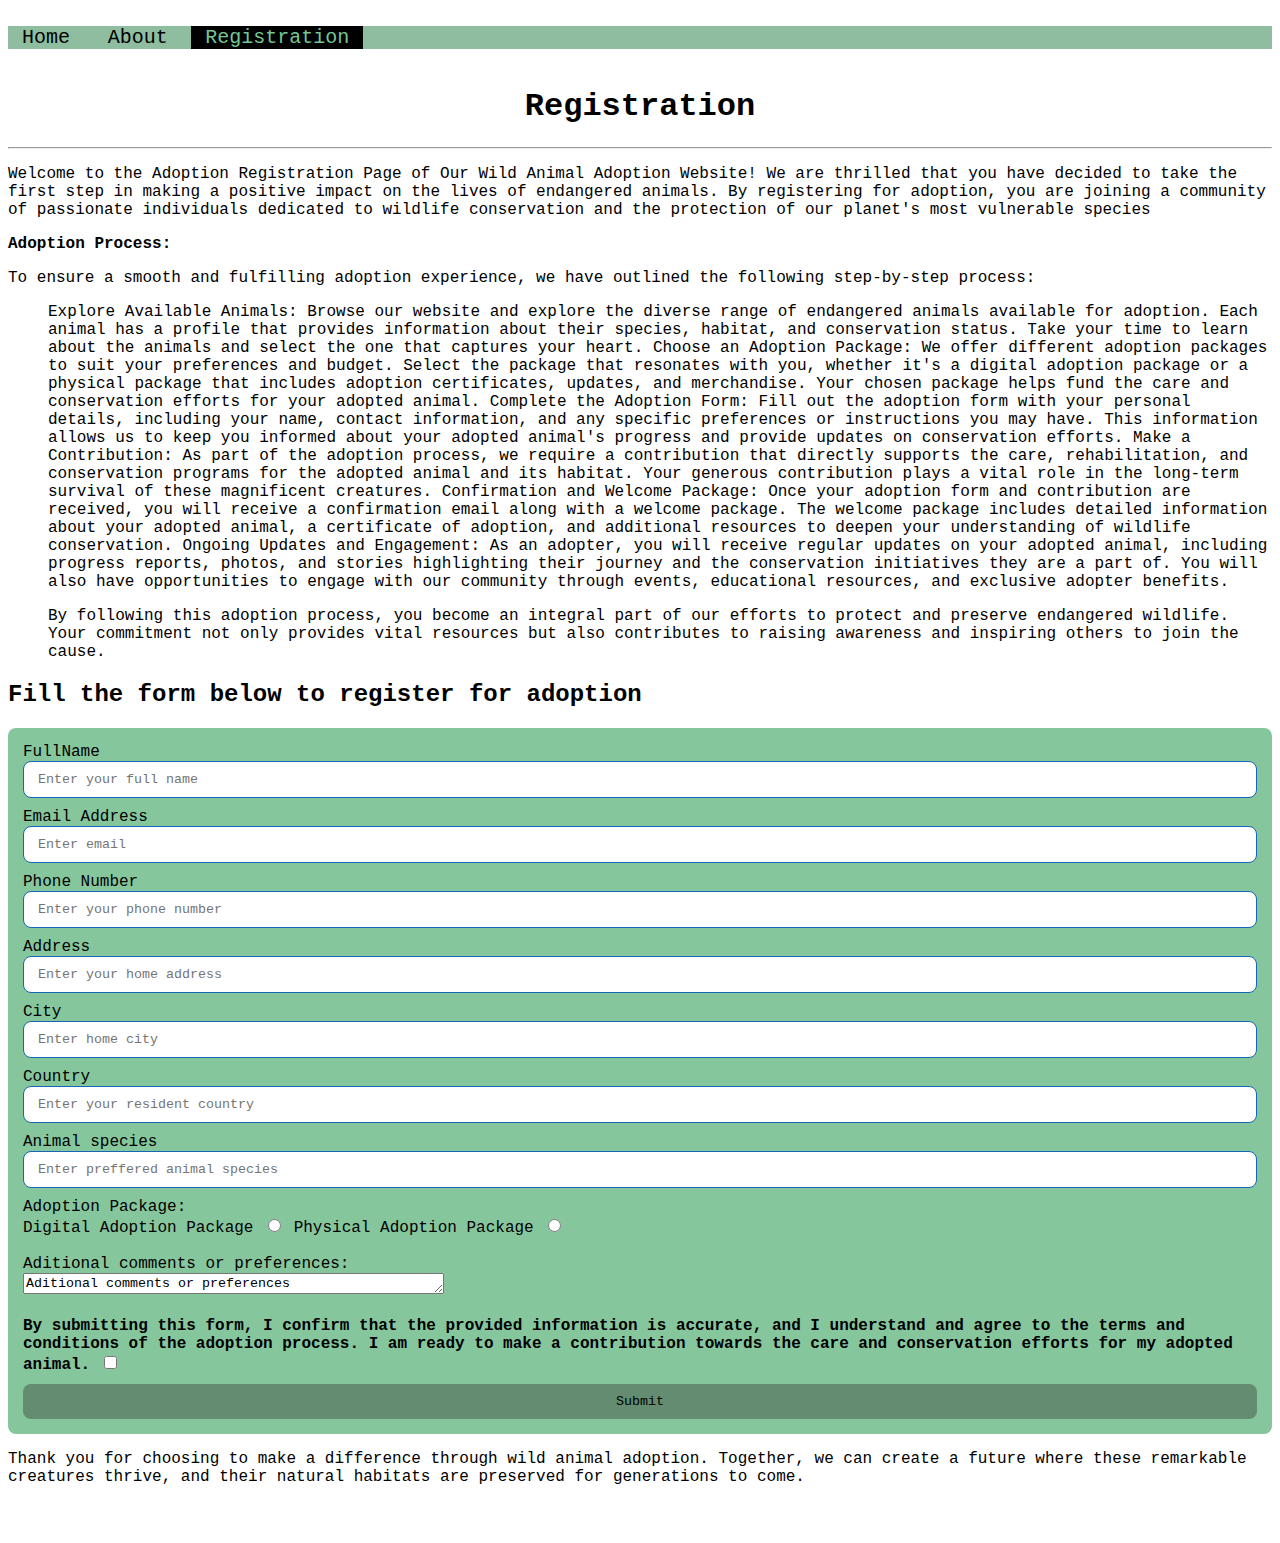
<file: Lab2/registration.html>
<!DOCTYPE html>
<html>
<head>
	<meta charset="utf-8">
	<meta name="viewport" content="width=device-width, initial-scale=1">
	<title>Registration</title>
	<link rel="stylesheet" type="text/css" href="navBar.css">
	<link rel="stylesheet" type="text/css" href="form.css">
</head>
<body>
	<br>
	<ul class="navBar">
		<li><a href="index.html">Home</a></li>
		<li><a href="about.html">About</a></li>
		<li><a href="registration.html" class="active">Registration</a></li>
	</ul>
	<br>
	<h1 style="text-align: center;">Registration</h1>
	<hr>
	<p>Welcome to the Adoption Registration Page of Our Wild Animal Adoption Website! We are thrilled that you have decided to take the first step in making a positive impact on the lives of endangered animals. By registering for adoption, you are joining a community of passionate individuals dedicated to wildlife conservation and the protection of our planet's most vulnerable species</p>
	<p><b>Adoption Process:</b></p>
	<p>To ensure a smooth and fulfilling adoption experience, we have outlined the following step-by-step process:</p>
	<ol>
		<li>Explore Available Animals: Browse our website and explore the diverse range of endangered animals available for adoption. Each animal has a profile that provides information about their species, habitat, and conservation status. Take your time to learn about the animals and select the one that captures your heart.</li>
		<li>Choose an Adoption Package: We offer different adoption packages to suit your preferences and budget. Select the package that resonates with you, whether it's a digital adoption package or a physical package that includes adoption certificates, updates, and merchandise. Your chosen package helps fund the care and conservation efforts for your adopted animal.</li>
		<li>Complete the Adoption Form: Fill out the adoption form with your personal details, including your name, contact information, and any specific preferences or instructions you may have. This information allows us to keep you informed about your adopted animal's progress and provide updates on conservation efforts.</li>
		<li>Make a Contribution: As part of the adoption process, we require a contribution that directly supports the care, rehabilitation, and conservation programs for the adopted animal and its habitat. Your generous contribution plays a vital role in the long-term survival of these magnificent creatures.</li>
		<li>Confirmation and Welcome Package: Once your adoption form and contribution are received, you will receive a confirmation email along with a welcome package. The welcome package includes detailed information about your adopted animal, a certificate of adoption, and additional resources to deepen your understanding of wildlife conservation.</li>
		<li>Ongoing Updates and Engagement: As an adopter, you will receive regular updates on your adopted animal, including progress reports, photos, and stories highlighting their journey and the conservation initiatives they are a part of. You will also have opportunities to engage with our community through events, educational resources, and exclusive adopter benefits.</li>
		<p>By following this adoption process, you become an integral part of our efforts to protect and preserve endangered wildlife. Your commitment not only provides vital resources but also contributes to raising awareness and inspiring others to join the cause.</p>
	</ol>
	<h2>Fill the form below to register for adoption</h2>
	<div class="register">
		<form>
			<label>FullName</label>
			<input type="text" name="fullName" placeholder="Enter your full name">
			<label>Email Address</label>
			<input type="text" name="email" placeholder="Enter email">
			<label>Phone Number</label>
			<input type="Number" name="phoneNumber" placeholder="Enter your phone number">
			<label>Address</label>
			<input type="Number" name="homeAddress" placeholder="Enter your home address">
			<label>City</label>
			<input type="text" name="city" placeholder="Enter home city">
			<label>Country</label>
			<input type="text" name="country" placeholder="Enter your resident country">
			<label>Animal species</label>
			<input type="text" name="animalSpecies" placeholder="Enter preffered animal species">
			<label>Adoption Package:</label>
			<br>
			<label>Digital Adoption Package</label>
			<input type="radio" name="adoptionPackage" value="digitalAdoption">
			<label>Physical Adoption Package</label>
			<input type="radio" name="adoptionPackage" value="physicalAdoption">
			<br>
			<br>
			<label>Aditional comments or preferences:</label>
			<br>
			<textarea rows="1" cols="50" name="additionalComments">Aditional comments or preferences</textarea>
			<br>
			<br>
			<label><b>By submitting this form, I confirm that the provided information is accurate, and I understand and agree to the terms and conditions of the adoption process. I am ready to make a contribution towards the care and conservation efforts for my adopted animal.</b></label>
			<input type="checkbox" name="TnC" required>
			<input type="submit" name="submit" value="Submit">
		</form>
	</div>
	<p>Thank you for choosing to make a difference through wild animal adoption. Together, we can create a future where these remarkable creatures thrive, and their natural habitats are preserved for generations to come.</p>

</body>
</html>
</file>
<file: CAT2/navBar.css>
*{
	font-family: 'Roboto Mono', monospace;
}
.navBar{
	background-color: #8ebd9f;
	list-style-type: none;
	overflow: hidden;
	margin: 0;
	padding: 0;
}
li a{
	text-decoration: none;
	font-size: 20px;
	color: black;
	padding: 10px 14px;
}
li a:hover{
	/*opacity: 0.5;*/
	background-color: #75c692;
	color: white;
}
li{
	display: inline;
}
.active{
	color: #75c692;
	background-color: black;
}
.login{
	text-align: right;
}
</file>
<file: CAT2/imgGallery.css>
div.gallery {
  margin: 10px;
  border: 1px solid #ccc;
  float: left;
  width: 400px;
  display: block;
}

div.gallery:hover {
  border: 1px solid #777;
}

div.gallery img {
  width: 100%;
  height: auto;
}

div.desc {
  padding: 15px;
  text-align: center;
}
</file>
<file: CAT2/form.css>
*{
	/*paddings and margins added to wit=dth set: width=100 + pad=10 = 110*/
	/*box sizing remedies the overlap beyond set size*/
	box-sizing: border-box;
}
.register{
	background-color: #86c69d;
	padding: 15px;
	/*to round off corners*/
	border-radius: 8px;
}
select, [type="text"], [type="password"], [type="number"], [type="date"]{
	width: 100%;
	padding: 10px 14px;
	/*another way of changing appearance*/
	/*display: block;*/
	border-radius: 8px;
	border: 1px solid hsl(210, 79%, 40%);
	margin-bottom: 10px;
}
[type="submit"]{
	width: 100%;
	padding: 10px 14px;
	border-radius: 8px;
	border: none;
	background-color: #638c71;
	margin-top: 10px;
}
[type="submit"]:hover{
	opacity: 0.8;
}
</file>
<file: Class work/index.css>
/* element seletor: h1 */
h1{
	text-decoration: underline;
	color: blue;
}

/* Universal selector */
*{
	background-color: hsla(57, 23%, 60%, 0.5); 
	/* opacity: 0.7; */
	/*background-image: url(nairobi.jpg); */
	/* background-repeat: no-repeat;
	background-size: cover; */
}

/* ID selector */
#heading1{
	font-style: italic;
	font-family: 'Roboto Mono', monospace;
	/*font-family: sans-serif;*/
}

/* Class selector */
.makeBold{
	font-weight: bolder;
}

/* Attriute selector */
[type="text"]{
	color: blue;
}

/* Grouping selector */
h1, p, a{

}

/* Descendant selector */
div.topLinks a{
	font-size: 20px;
	border-style: solid;
	border-width: 1px;
	border-color: rgb(96, 88, 214);
	/* shorthand for these properties would be: */
	/* border: 1px solid black; */	
	text-decoration: none;
	padding-top: 10px;
	padding-right: 10px;
	/* Shorthand for padding would be: */
	/* padding: top right left bottom */
	/* if all are same size; padding: size would suffice */
	margin: 10px;
}
</file>
<file: Lab2/navBar.css>
*{
	font-family: 'Roboto Mono', monospace;
}
.navBar{
	background-color: #8ebd9f;
	list-style-type: none;
	overflow: hidden;
	margin: 0;
	padding: 0;
}
li a{
	text-decoration: none;
	font-size: 20px;
	color: black;
	padding: 10px 14px;
}
li a:hover{
	/*opacity: 0.5;*/
	background-color: #75c692;
	color: white;
}
li{
	display: inline;
}
.active{
	color: #75c692;
	background-color: black;
}
</file>
<file: Lab2/form.css>
*{
	/*paddings and margins added to wit=dth set: width=100 + pad=10 = 110*/
	/*box sizing remedies the overlap beyond set size*/
	box-sizing: border-box;
}
.register{
	background-color: #86c69d;
	padding: 15px;
	/*to round off corners*/
	border-radius: 8px;
}
select, [type="text"], [type="password"], [type="number"]{
	width: 100%;
	padding: 10px 14px;
	/*another way of changing appearance*/
	/*display: block;*/
	border-radius: 8px;
	border: 1px solid hsl(210, 79%, 40%);
	margin-bottom: 10px;
}
[type="submit"]{
	width: 100%;
	padding: 10px 14px;
	border-radius: 8px;
	border: none;
	background-color: #638c71;
	margin-top: 10px;
}
[type="submit"]:hover{
	opacity: 0.8;
}
</file>
